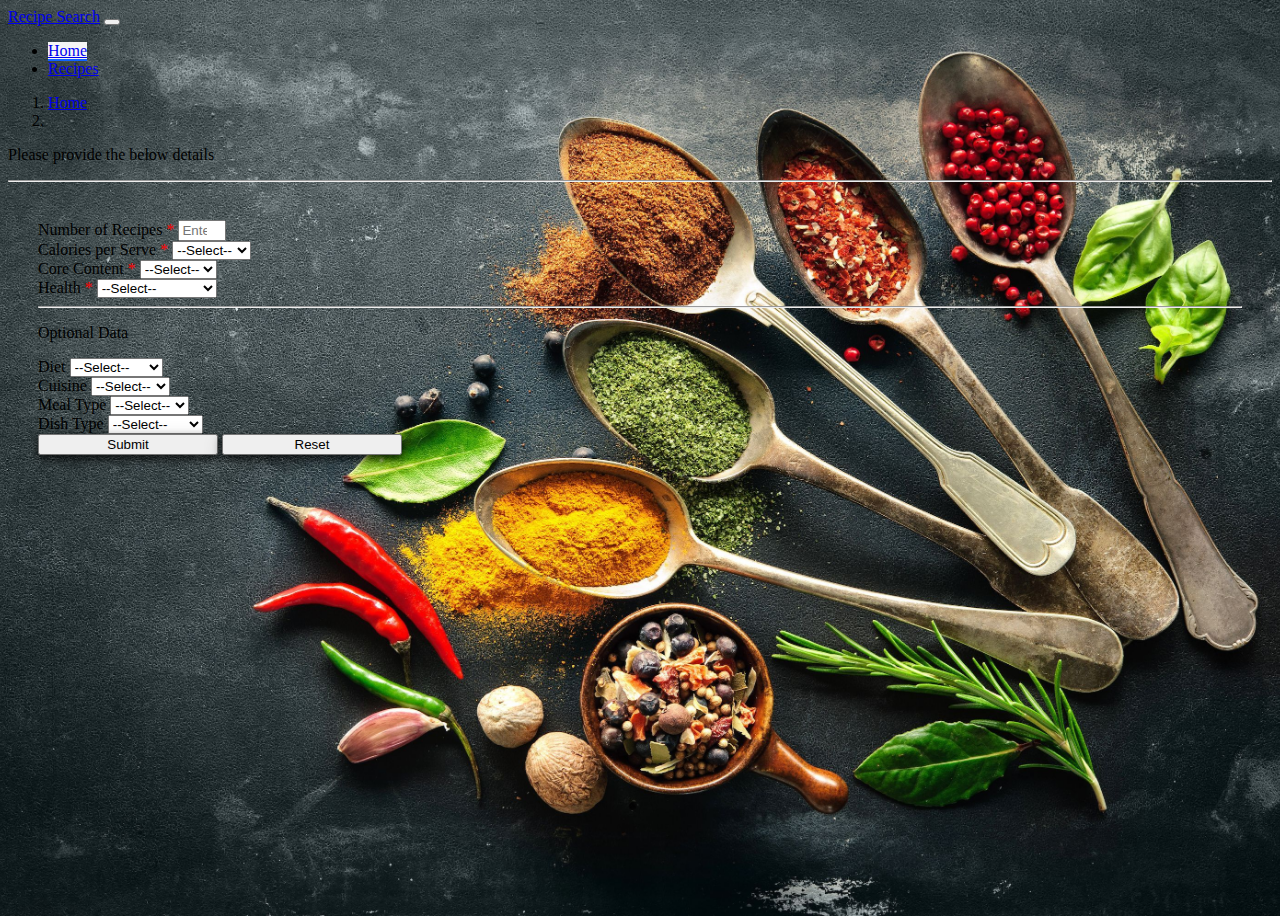
<file: index.html>
<!DOCTYPE html>
<html lang="en">

<head>
    <meta charset="UTF-8">
    <meta name="viewport" content="width=device-width, initial-scale=1.0">
    <title>Recipes</title>
    <link rel="stylesheet" href="style.css">
    <link rel="stylesheet" href="https://cdn.jsdelivr.net/npm/bootstrap@4.5.3/dist/css/bootstrap.min.css"
        integrity="sha384-TX8t27EcRE3e/ihU7zmQxVncDAy5uIKz4rEkgIXeMed4M0jlfIDPvg6uqKI2xXr2" crossorigin="anonymous">
    <link rel="stylesheet" href="https://pro.fontawesome.com/releases/v5.10.0/css/all.css"
        integrity="sha384-AYmEC3Yw5cVb3ZcuHtOA93w35dYTsvhLPVnYs9eStHfGJvOvKxVfELGroGkvsg+p" crossorigin="anonymous" />
</head>

<body>
    <div class="row" id='loadingSpinner' style="display: none;">
        <div class="loader"></div>
    </div>
    <div class="page-container" id='main'>
        <div class="content-wrapper">
            <nav class="navbar navbar-expand-lg navbar-light bg-light">
                <div class="container">
                    <a class="navbar-brand" href="#">Recipe Search</a>
                    <button class="navbar-toggler" type="button" data-toggle="collapse"
                        data-target="#navbarSupportedContent" aria-controls="navbarSupportedContent"
                        aria-expanded="false" aria-label="Toggle navigation">
                        <span class="navbar-toggler-icon"></span>
                    </button>
                    <div class="collapse navbar-collapse" id="navbarSupportedContent">
                        <ul class="navbar-nav ml-auto">
                            <li class="nav-item">
                                <a class="nav-link active brbtm" href="#"><i class="fas fa-home mr-2"></i>Home</a>
                            </li>
                            <li class="nav-item">
                                <a class="nav-link" href="recipes.html"><i class="fas fa-utensils mr-2"></i>Recipes</a>
                            </li>
                        </ul>
                    </div>
                </div>
            </nav>
            <div class="container mt-5">
                <nav aria-label="breadcrumb">
                    <ol class="breadcrumb">
                        <li class="breadcrumb-item active"><a href="#">Home</a></li>
                        <li class="breadcrumb-item"><a href="#"></a></li>
                    </ol>
                </nav>
                
                <div class="card">
                    <div class="card-body">
                        <div class="card-title">
                            <p class="h3 text-center">Please provide the below details</p>
                            <hr>
                        </div>
                        <div class="card-text">
                            <form action="" id='recipeForm'>
                                <div class="row">
                                    <div class="col-6 col-sm-6">
                                        <label for="recipeNumber">Number of Recipes <span style="color: red;">*</span></label>
                                        <input type="number" 
                                            class="form-control" 
                                            id="recipeNumber" max="3" min="1"
                                            placeholder="Enter number of recipes"
                                            name="recipeNumber" required>
                                    </div>
                                    <div class="col-6 col-sm-6">
                                        <label for="calories">Calories per Serve <span style="color: red;">*</span></label>
                                        <select class="form-control" id='calories' name='calories' required>
                                        </select>
                                    </div>
                                </div>
                                <div class="row mt-3 mb-5">
                                    <div class="col-6 col-sm-6">
                                        <label for="queryText">Core Content <span style="color: red;">*</span></label>
                                        <select name="queryText" id="queryText" class="form-control" required>
                                        </select>
                                    </div>
                                    <div class="col-6 col-sm-6">
                                        <label for="health">Health <span style="color: red;">*</span></label>
                                        <select name="health" id="health" class="form-control" required>
                                        </select>
                                    </div>
                                </div>
                                <hr>
                                <p class="h3 text-center">Optional Data</p>
                                <div class="row mt-3">
                                    <div class="col-6 col-sm-6">
                                        <label for="diet">Diet</label>
                                        <select name="diet" id="diet" class="form-control">
                                        </select>
                                    </div>

                                    <div class="col-6 col-sm-6">
                                        <label for="cuisine">Cuisine</label>
                                        <select name="cuisine" id="cuisine" class="form-control">
                                        </select>
                                    </div>
                                </div>
                                <div class="row mt-3">
                                    <div class="col-6 col-sm-6">
                                        <label for="meal">Meal Type</label>
                                        <select name="meal" id="meal" class="form-control">
                                        </select>
                                    </div>

                                    <div class="col-6 col-sm-6">
                                        <label for="dish">Dish Type</label>
                                        <select name="dish" id="dish" class="form-control">
                                        </select>
                                    </div>
                                </div>
                                <div class="row mt-5">
                                    <div class="col-12 col-sm-12 text-center">
                                        <button type="submit" class="btn btn-primary">Submit</button>
                                        <button type="reset" class="btn btn-danger">Reset</button>
                                    </div>
                                </div>
                            </form>
                        </div>
                    </div>
                </div>
            </div>
        </div>
    </div>
    <script src="https://code.jquery.com/jquery-3.5.1.slim.min.js"
        integrity="sha384-DfXdz2htPH0lsSSs5nCTpuj/zy4C+OGpamoFVy38MVBnE+IbbVYUew+OrCXaRkfj"
        crossorigin="anonymous"></script>
    <script src="https://cdn.jsdelivr.net/npm/bootstrap@4.5.3/dist/js/bootstrap.bundle.min.js"
        integrity="sha384-ho+j7jyWK8fNQe+A12Hb8AhRq26LrZ/JpcUGGOn+Y7RsweNrtN/tE3MoK7ZeZDyx"
        crossorigin="anonymous"></script>
    <script src="script.js"></script>
</body>

</html>
</file>
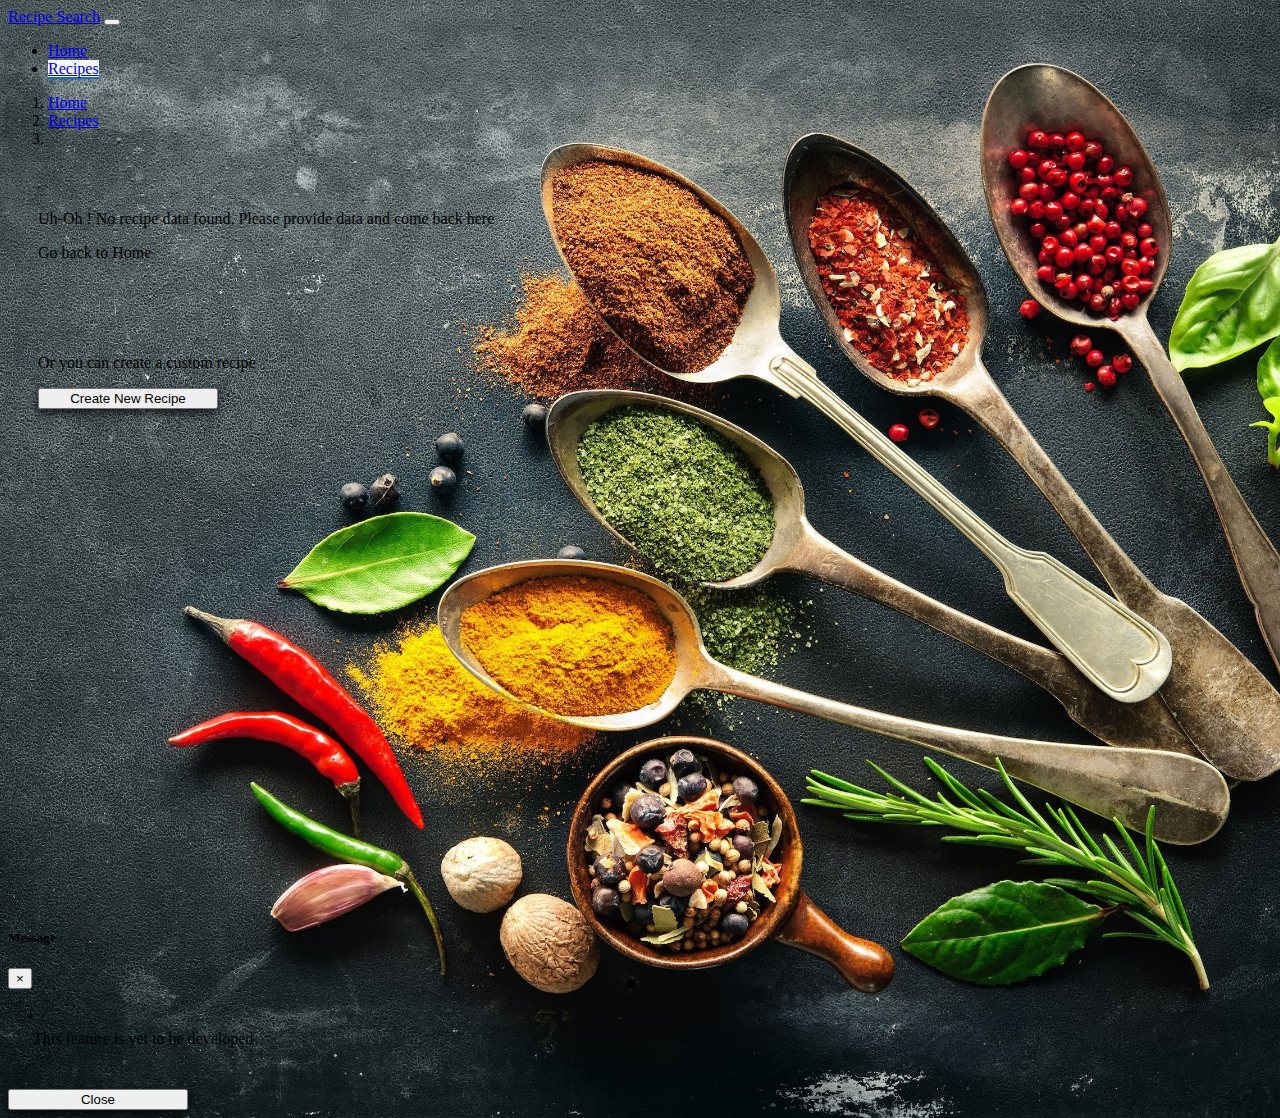
<file: recipes.html>
<!DOCTYPE html>
<html lang="en">

<head>
    <meta charset="UTF-8">
    <meta name="viewport" content="width=device-width, initial-scale=1.0">
    <title>Recipes</title>
    <link rel="stylesheet" href="style.css">
    <link rel="stylesheet" href="https://cdn.jsdelivr.net/npm/bootstrap@4.5.3/dist/css/bootstrap.min.css"
        integrity="sha384-TX8t27EcRE3e/ihU7zmQxVncDAy5uIKz4rEkgIXeMed4M0jlfIDPvg6uqKI2xXr2" crossorigin="anonymous">
    <link rel="stylesheet" href="https://pro.fontawesome.com/releases/v5.10.0/css/all.css"
        integrity="sha384-AYmEC3Yw5cVb3ZcuHtOA93w35dYTsvhLPVnYs9eStHfGJvOvKxVfELGroGkvsg+p" crossorigin="anonymous" />
</head>

<body>
    <div class="page-container">
        <div class="content-wrap">
            <nav class="navbar navbar-expand-lg navbar-light bg-light">
                <div class="container">
                    <a class="navbar-brand" href="index.html">Recipe Search</a>
                    <button class="navbar-toggler" type="button" data-toggle="collapse"
                        data-target="#navbarSupportedContent" aria-controls="navbarSupportedContent"
                        aria-expanded="false" aria-label="Toggle navigation">
                        <span class="navbar-toggler-icon"></span>
                    </button>
                    <div class="collapse navbar-collapse" id="navbarSupportedContent">
                        <ul class="navbar-nav ml-auto">
                            <li class="nav-item">
                                <a class="nav-link" href="index.html"><i class="fas fa-home mr-2"></i>Home</a>
                            </li>
                            <li class="nav-item">
                                <a class="nav-link active brbtm" href="#"><i
                                        class="fas fa-utensils mr-2"></i>Recipes</a>
                            </li>
                        </ul>
                    </div>
                </div>
            </nav>
            <div class="container mt-5 recipes">
                <nav aria-label="breadcrumb">
                    <ol class="breadcrumb">
                        <li class="breadcrumb-item"><a href="index.html">Home</a></li>
                        <li class="breadcrumb-item active"><a href="#">Recipes</a></li>
                        <li class="breadcrumb-item"><a href="#"></a></li>
                    </ol>
                </nav>
                <div id='noRecipe'>
                    <div class="card">
                        <div class="card-text">
                            <p class="display-4 text-center"><i class="fas fa-times-circle mr-3"
                                    style="color: red;"></i>Uh-Oh ! No
                                recipe data found. Please provide data and come back here</p>
                            <p class="mt-5"><a href="index.html"> <i class="fas fa-long-arrow-left mr-2"></i> </a> Go
                                back
                                to Home <i class="fas fa-home"></i></p>
                        </div>
                    </div>
                    <div class="card mt-3">
                        <div class="card-text">
                            <p class="display-4 text-center">Or you can create a custom recipe</p>
                            <div class="row text-center">
                                <div class="col-12 col-sm-12">
                                    <button class="btn btn-primary mt-3" data-toggle="modal"
                                        data-target="#exampleModal">Create New Recipe</button>
                                </div>
                            </div>
                        </div>
                    </div>
                </div>
                <div >
                    <div class="row" id='rec'>
                    </div>
                    <br>
                    <div class="row" id='ing' style="display: none;">
                        <div class="col-sm-12 recipeDetail">
                            <div class="card">
                                <div class="card-body">
                                    <div class="card-title">
                                        <p class="h5 text-center mt-4">
                                            Recipe Details and Ingredients
                                        </p>
                                        <hr>
                                        <div class="row"  style="max-height: 500px; overflow-x: auto; overflow-y: auto !important">
                                            <div class="col-lg-3">
                                                <div class="row mb-5">
                                                    <div class="col-sm-12">
                                                        <div class="card detailCard">
                                                            <img src="calorie.jpg" class="card-img-top detail" alt="">
                                                            <ul class="list-group list-group-flush">
                                                                <li class="list-group-item text-center">Calories</li>
                                                                <li class="list-group-item text-center"><p class="h3" id="cal"></p></li>
                                                            </ul>
                                                        </div>
                                                    </div>
                                                </div>
                                                <div class="row mb-5">
                                                    <div class="col-sm-12">
                                                        <div class="card detailCard">
                                                            <img src="healthlabel.jpg" class="card-img-top detail"
                                                                alt="">
                                                            <ul class="list-group list-group-flush">
                                                                <li class="list-group-item text-center">Health Labels
                                                                </li>
                                                                <li class="list-group-item text-center"><p id="hlbl"></p></li>
                                                            </ul>
                                                        </div>
                                                    </div>
                                                </div>
                                                <div class="row mb-5">
                                                    <div class="col-sm-12">
                                                        <div class="card detailCard">
                                                            <img src="vitamin.jpg" class="card-img-top detail" alt="">
                                                            <ul class="list-group list-group-flush">
                                                                <li class="list-group-item text-center">Vitamins</li>
                                                                <li class="list-group-item text-center">
                                                                    <table class="table table-bordered detailCard">
                                                                        <thead>
                                                                            <tr>
                                                                                <th>Name</th>
                                                                                <th>Amount</th>
                                                                            </tr>
                                                                        </thead>
                                                                        <tbody id='vitaminTable'>
                                                                        </tbody>
                                                                    </table>
                                                                </li>
                                                            </ul>
                                                        </div>
                                                    </div>
                                                </div>
                                            </div>
                                            <div class="col-lg-9">
                                                <table class="table table-bordered detailCard" >
                                                    <thead>
                                                        <tr>
                                                            <th>Ingredient Name</th>
                                                            <th>Weight</th>
                                                            <th>Image</th>
                                                        </tr>
                                                    </thead>
                                                    <tbody id='ingredients'>
                                                    </tbody>
                                                </table>
                                            </div>
                                        </div>
                                    </div>
                                </div>
                            </div>
                        </div>
                    </div>
                </div>

            </div>
        </div>
    </div>
    <div class="modal fade" id="exampleModal" tabindex="-1" aria-labelledby="exampleModalLabel" aria-hidden="true">
        <div class="modal-dialog">
            <div class="modal-content">
                <div class="modal-header">
                    <h5 class="modal-title" id="exampleModalLabel">Message</h5>
                    <button type="button" class="close" data-dismiss="modal" aria-label="Close">
                        <span aria-hidden="true">&times;</span>
                    </button>
                </div>
                <div class="modal-body">
                    <p class="display-4 modalText">This feature is yet to be developed</p>
                </div>
                <div class="modal-footer">
                    <button type="button" class="btn btn-secondary" data-dismiss="modal">Close</button>
                </div>
            </div>
        </div>
    </div>
    <footer>
        <!-- <div class="container-fluid mt-5">
            <p class="foot">Copyright © All rights reserved 2020-2021</p>
        </div> -->
    </footer>
    </div>
    <script src="https://code.jquery.com/jquery-3.5.1.slim.min.js"
        integrity="sha384-DfXdz2htPH0lsSSs5nCTpuj/zy4C+OGpamoFVy38MVBnE+IbbVYUew+OrCXaRkfj"
        crossorigin="anonymous"></script>
    <script src="https://cdn.jsdelivr.net/npm/bootstrap@4.5.3/dist/js/bootstrap.bundle.min.js"
        integrity="sha384-ho+j7jyWK8fNQe+A12Hb8AhRq26LrZ/JpcUGGOn+Y7RsweNrtN/tE3MoK7ZeZDyx"
        crossorigin="anonymous"></script>
    <script src="script2.js"></script>
</body>

</html>
</file>
<file: style.css>
body  {
    background-image: url(1306038.jpg);
    background-size: cover;
    background-repeat: no-repeat;
    background-position: center;
}
.loader {
    border: 16px solid #f3f3f3; /* Light grey */
    border-top: 16px solid #3498db; /* Blue */
    border-radius: 50%;
    position: absolute;
    width: 120px;
    height: 120px;
    top: 40%;
    left: 45%;
    z-index: 1000;
    animation: spin 2s linear infinite;
  }
  
  @keyframes spin {
    0% { transform: rotate(0deg); }
    100% { transform: rotate(360deg); }
  }
.card-text {
    padding: 30px !important;
}




footer {
    position: absolute;
    bottom: 0;
    height: 2.5rem; 
}

.page-container {
    position: relative;
    min-height: 100vh;
}
  
.content-wrap {
    padding-bottom: 2.5rem;    
}

.modalText {
    padding: 25px;
}
.brbtm{
    border-bottom: 2px solid rgba(0, 89, 255, 0.938);
    background-color: whitesmoke
}
.foot {
    color: white;
    font-weight: bolder;
    padding-top: 50px;
    padding-left: 20px !important;

}

.recipeCard {
    border-bottom-left-radius: 25px !important;
    border-bottom-right-radius: 25px !important
}

.recipeCard:hover{
 background-color:cornflowerblue;
}

.recipeItem:hover {
    background-color: cornflowerblue;
}

.ht {
    min-height: 70px;
    max-height: 70px;
}

.select {
   background-color: cornflowerblue !important;
}


.list-group-flush {
    border-bottom-left-radius: 25px !important;
    border-bottom-right-radius: 25px !important
}

.detailCard {
    box-shadow: 0 4px 8px 0 rgba(0, 0, 0, 0.2), 0 6px 20px 0 rgba(0, 0, 0, 0.19);
}

.detail {
    min-height: 150px;
    max-height: 300px;
}

.tableImage {
    min-height: 150px;
    min-width: 150px;
    max-width: 150px;
    max-height: 150px;
    align-self: center;
}

.btn {
    width: 100%;
    min-width: 50px; 
    max-width: 180px; 
     box-shadow: 0 4px 8px 0 rgba(3, 3, 3, 0.712), 0 6px 20px 0 rgba(0, 0, 0, 0.19);
 }
</file>
